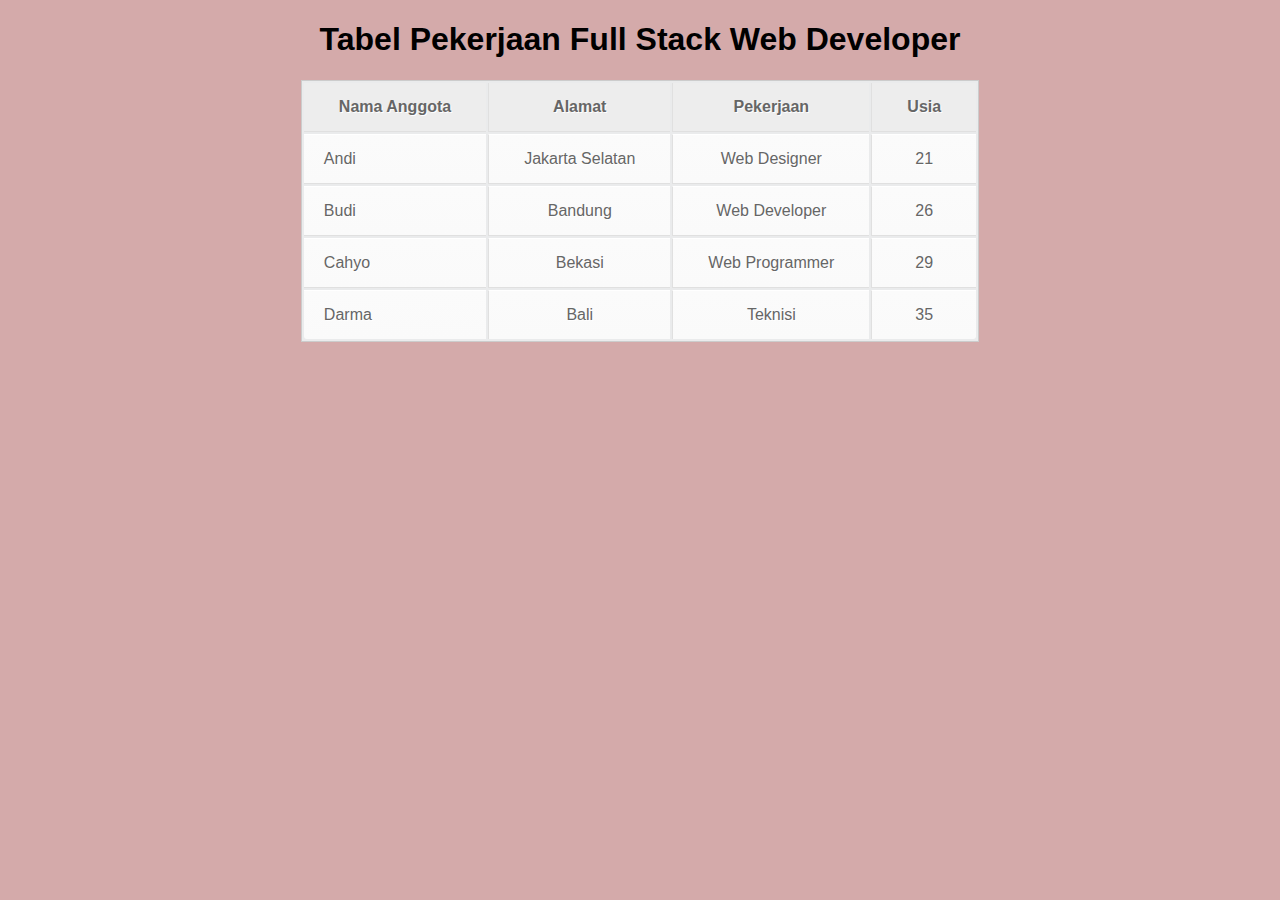
<file: tag.html>
<!DOCTYPE html>
<html>
<head>
	<title>Membuat design table bergaya elegan dengan CSS | MalasNgoding.com</title>
        <link rel="stylesheet" type="text/css" href="tagstyle.css">
</head>
<body bgcolor="#d4aaaa">
	<center><h1>Tabel Pekerjaan Full Stack Web Developer</h1></center>
	<table class="center">
		<thead>
			<tr>
				<th>Nama Anggota</th>
				<th>Alamat</th>
				<th>Pekerjaan</th>
				<th>Usia</th>
			</tr>
		</thead>
		<tbody>
			<tr>
				<td>Andi</td>
				<td>Jakarta Selatan</td>
				<td>Web Designer</td>
				<td>21</td>
			</tr>
			<tr>
				<td>Budi</td>
				<td>Bandung</td>
				<td>Web Developer</td>
				<td>26</td>
			</tr>
			<tr>
				<td>Cahyo</td>
				<td>Bekasi</td>
				<td>Web Programmer</td>
				<td>29</td>
			</tr>
			<tr>
				<td>Darma</td>
				<td>Bali</td>
				<td>Teknisi</td>
				<td>35</td>
			</tr>
		</tbody>
	</table>
</body>
</html>
</file>
<file: tagstyle.css>
h1{
    font-family: sans-serif;
  }
   
  table {
    font-family: Arial, Helvetica, sans-serif;
    color: #666;
    text-shadow: 1px 1px 0px #fff;
    background: #eaebec;
    border: #ccc 1px solid;
  }
  .center {
    margin-left: auto;
    margin-right: auto;
  }
  table th {
    padding: 15px 35px;
    border-left:1px solid #e0e0e0;
    border-bottom: 1px solid #e0e0e0;
    background: #ededed;
  }
   
  table th:first-child{  
    border-left:none;  
  }
   
  table tr {
    text-align: center;
    padding-left: 20px;
  }
   
  table td:first-child {
    text-align: left;
    padding-left: 20px;
    border-left: 0;
  }
   
  table td {
    padding: 15px 35px;
    border-top: 1px solid #ffffff;
    border-bottom: 1px solid #e0e0e0;
    border-left: 1px solid #e0e0e0;
    background: #fafafa;
    background: -webkit-gradient(linear, left top, left bottom, from(#fbfbfb), to(#fafafa));
    background: -moz-linear-gradient(top, #fbfbfb, #fafafa);
  }
   
  table tr:last-child td {
    border-bottom: 0;
  }
   
  table tr:last-child td:first-child {
    -moz-border-radius-bottomleft: 3px;
    -webkit-border-bottom-left-radius: 3px;
    border-bottom-left-radius: 3px;
  }
   
  table tr:last-child td:last-child {
    -moz-border-radius-bottomright: 3px;
    -webkit-border-bottom-right-radius: 3px;
    border-bottom-right-radius: 3px;
  }
   
  table tr:hover td {
    background: #f2f2f2;
    background: -webkit-gradient(linear, left top, left bottom, from(#f2f2f2), to(#f0f0f0));
    background: -moz-linear-gradient(top, #f2f2f2, #f0f0f0);
  }
</file>
